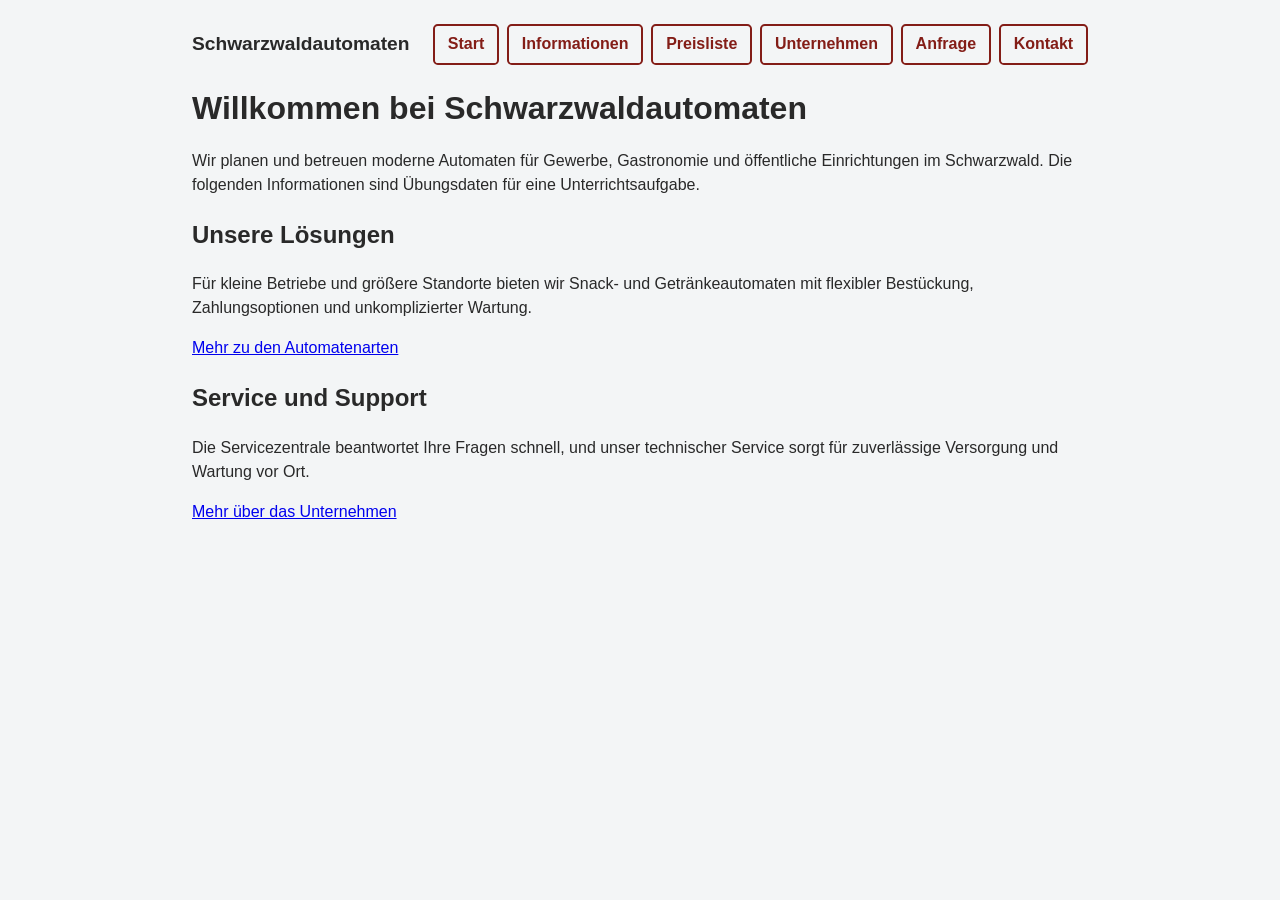
<file: src/email/index.html>
<!doctype html>
<html lang="de">
  <head>
    <meta charset="UTF-8" />
    <meta name="viewport" content="width=device-width, initial-scale=1" />
    <title>Startseite – Schwarzwaldautomaten</title>
    <link rel="stylesheet" href="style.css" />
  </head>
  <body>
    <header class="site-header">
      <p class="brand">Schwarzwaldautomaten</p>
      <nav class="main-nav" aria-label="Hauptnavigation">
        <a href="index.html">Start</a>
        <a href="informationen.html">Informationen</a>
        <a href="preisliste.html">Preisliste</a>
        <a href="unternehmen.html">Unternehmen</a>
        <a href="anfrage.html">Anfrage</a>
        <a href="kontakt.html">Kontakt</a>
      </nav>
    </header>

    <main>
      <div class="hero">
        <h1>Willkommen bei Schwarzwald<wbr>automaten</h1>
        <p class="lead">
          Wir planen und betreuen moderne Automaten für Gewerbe, Gastronomie und
          öffentliche Einrichtungen im Schwarzwald. Die folgenden Informationen sind
          Übungsdaten für eine Unterrichtsaufgabe.
        </p>
      </div>

      <section class="info-block">
        <h2>Unsere Lösungen</h2>
        <p>
          Für kleine Betriebe und größere Standorte bieten wir Snack- und
          Getränkeautomaten mit flexibler Bestückung, Zahlungsoptionen und
          unkomplizierter Wartung.
        </p>
        <p>
          <a href="informationen.html">Mehr zu den Automatenarten</a>
        </p>
      </section>

      <section class="info-block">
        <h2>Service und Support</h2>
        <p>
          Die Servicezentrale beantwortet Ihre Fragen schnell, und unser technischer
          Service sorgt für zuverlässige Versorgung und Wartung vor Ort.
        </p>
        <p>
          <a href="unternehmen.html">Mehr über das Unternehmen</a>
        </p>
      </section>
    </main>
  </body>
</html>
</file>
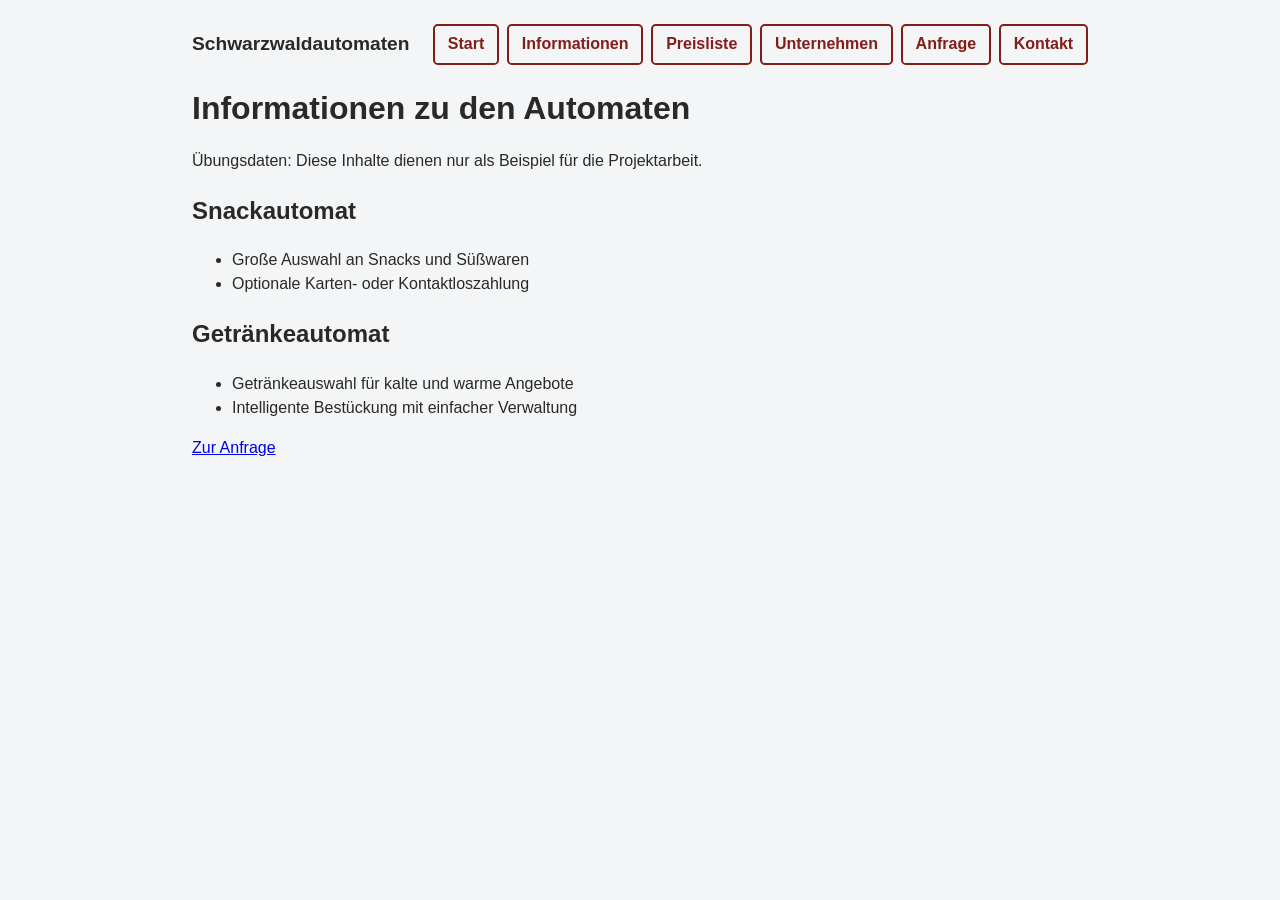
<file: src/email/informationen.html>
<!doctype html>
<html lang="de">
  <head>
    <meta charset="UTF-8" />
    <meta name="viewport" content="width=device-width, initial-scale=1" />
    <title>Informationen – Schwarzwaldautomaten</title>
    <link rel="stylesheet" href="style.css" />
  </head>
  <body>
    <header class="site-header">
      <p class="brand">Schwarzwaldautomaten</p>
      <nav class="main-nav" aria-label="Hauptnavigation">
        <a href="index.html">Start</a>
        <a href="informationen.html">Informationen</a>
        <a href="preisliste.html">Preisliste</a>
        <a href="unternehmen.html">Unternehmen</a>
        <a href="anfrage.html">Anfrage</a>
        <a href="kontakt.html">Kontakt</a>
      </nav>
    </header>

    <main>
      <h1>Informationen zu den Automaten</h1>
      <p class="notice">Übungsdaten: Diese Inhalte dienen nur als Beispiel für die Projektarbeit.</p>

      <section class="feature-grid" aria-label="Automatenarten">
        <article class="feature-card">
          <h2>Snackautomat</h2>
          <ul>
            <li>Große Auswahl an Snacks und Süßwaren</li>
            <li>Optionale Karten- oder Kontaktloszahlung</li>
          </ul>
        </article>

        <article class="feature-card">
          <h2>Getränkeautomat</h2>
          <ul>
            <li>Getränkeauswahl für kalte und warme Angebote</li>
            <li>Intelligente Bestückung mit einfacher Verwaltung</li>
          </ul>
        </article>
      </section>

      <p>
        <a href="anfrage.html">Zur Anfrage</a>
      </p>
    </main>
  </body>
</html>
</file>
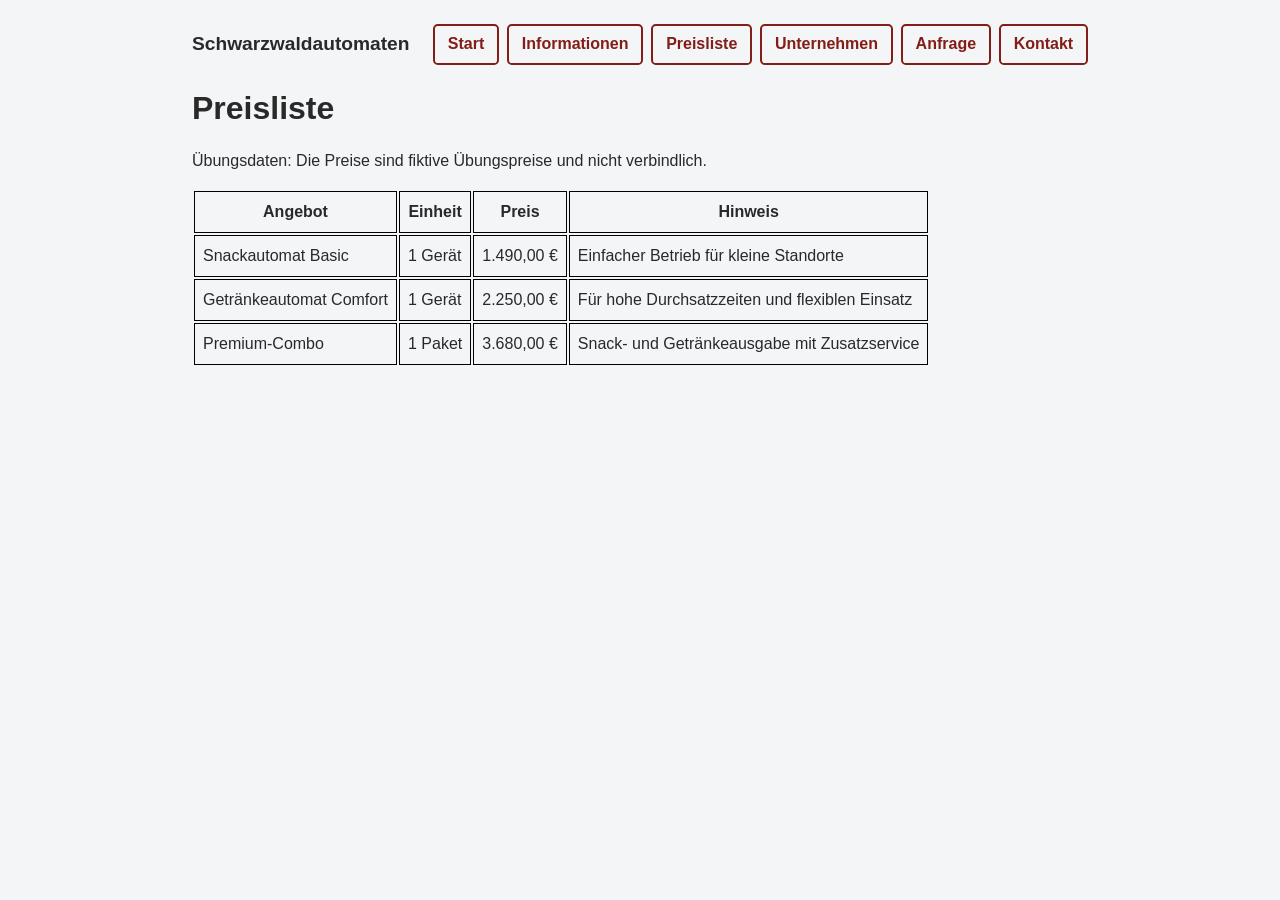
<file: src/email/preisliste.html>
<!doctype html>
<html lang="de">
  <head>
    <meta charset="UTF-8" />
    <meta name="viewport" content="width=device-width, initial-scale=1" />
    <title>Preisliste – Schwarzwaldautomaten</title>
    <link rel="stylesheet" href="style.css" />
  </head>
  <body>
    <header class="site-header">
      <p class="brand">Schwarzwaldautomaten</p>
      <nav class="main-nav" aria-label="Hauptnavigation">
        <a href="index.html">Start</a>
        <a href="informationen.html">Informationen</a>
        <a href="preisliste.html">Preisliste</a>
        <a href="unternehmen.html">Unternehmen</a>
        <a href="anfrage.html">Anfrage</a>
        <a href="kontakt.html">Kontakt</a>
      </nav>
    </header>

    <main>
      <h1>Preisliste</h1>
      <p class="notice">Übungsdaten: Die Preise sind fiktive Übungspreise und nicht verbindlich.</p>

      <table class="price-table" aria-label="Preisliste der Automaten">
        <thead>
          <tr>
            <th>Angebot</th>
            <th>Einheit</th>
            <th>Preis</th>
            <th>Hinweis</th>
          </tr>
        </thead>
        <tbody>
          <tr>
            <td>Snackautomat Basic</td>
            <td>1 Gerät</td>
            <td>1.490,00 €</td>
            <td>Einfacher Betrieb für kleine Standorte</td>
          </tr>
          <tr>
            <td>Getränkeautomat Comfort</td>
            <td>1 Gerät</td>
            <td>2.250,00 €</td>
            <td>Für hohe Durchsatzzeiten und flexiblen Einsatz</td>
          </tr>
          <tr>
            <td>Premium-Combo</td>
            <td>1 Paket</td>
            <td>3.680,00 €</td>
            <td>Snack- und Getränkeausgabe mit Zusatzservice</td>
          </tr>
        </tbody>
      </table>
    </main>
  </body>
</html>
</file>
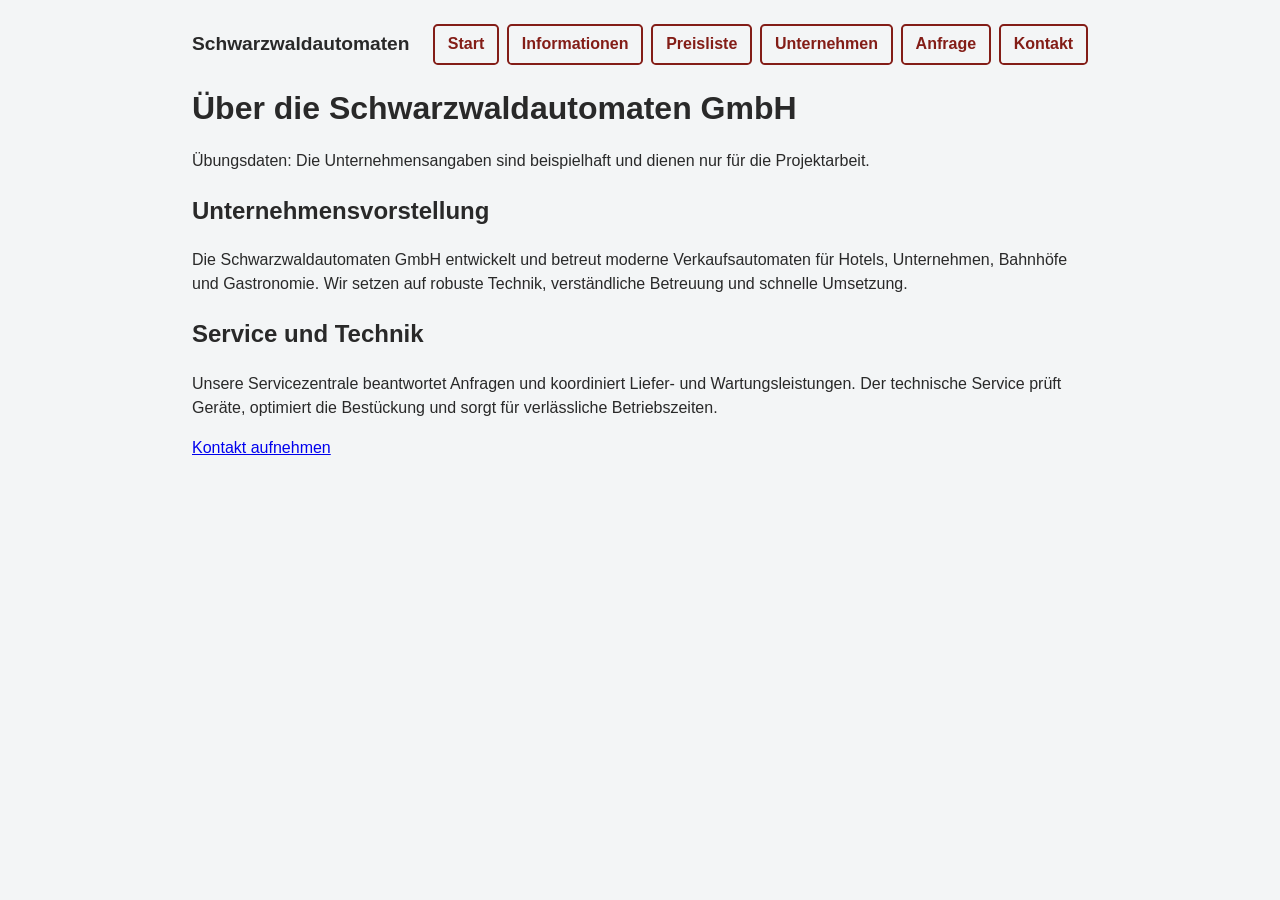
<file: src/email/unternehmen.html>
<!doctype html>
<html lang="de">
  <head>
    <meta charset="UTF-8" />
    <meta name="viewport" content="width=device-width, initial-scale=1" />
    <title>Unternehmen – Schwarzwaldautomaten</title>
    <link rel="stylesheet" href="style.css" />
  </head>
  <body>
    <header class="site-header">
      <p class="brand">Schwarzwaldautomaten</p>
      <nav class="main-nav" aria-label="Hauptnavigation">
        <a href="index.html">Start</a>
        <a href="informationen.html">Informationen</a>
        <a href="preisliste.html">Preisliste</a>
        <a href="unternehmen.html">Unternehmen</a>
        <a href="anfrage.html">Anfrage</a>
        <a href="kontakt.html">Kontakt</a>
      </nav>
    </header>

    <main>
      <h1>Über die Schwarzwald<wbr>automaten GmbH</h1>
      <p class="notice">Übungsdaten: Die Unternehmensangaben sind beispielhaft und dienen nur für die Projektarbeit.</p>

      <section class="company-grid">
        <article class="company-card">
          <h2>Unternehmensvorstellung</h2>
          <p>
            Die Schwarzwaldautomaten GmbH entwickelt und betreut moderne Verkaufsautomaten
            für Hotels, Unternehmen, Bahnhöfe und Gastronomie. Wir setzen auf robuste
            Technik, verständliche Betreuung und schnelle Umsetzung.
          </p>
        </article>

        <article class="company-card">
          <h2>Service und Technik</h2>
          <p>
            Unsere Servicezentrale beantwortet Anfragen und koordiniert Liefer- und
            Wartungsleistungen. Der technische Service prüft Geräte, optimiert die
            Bestückung und sorgt für verlässliche Betriebszeiten.
          </p>
        </article>
      </section>

      <p>
        <a href="kontakt.html">Kontakt aufnehmen</a>
      </p>
    </main>
  </body>
</html>
</file>
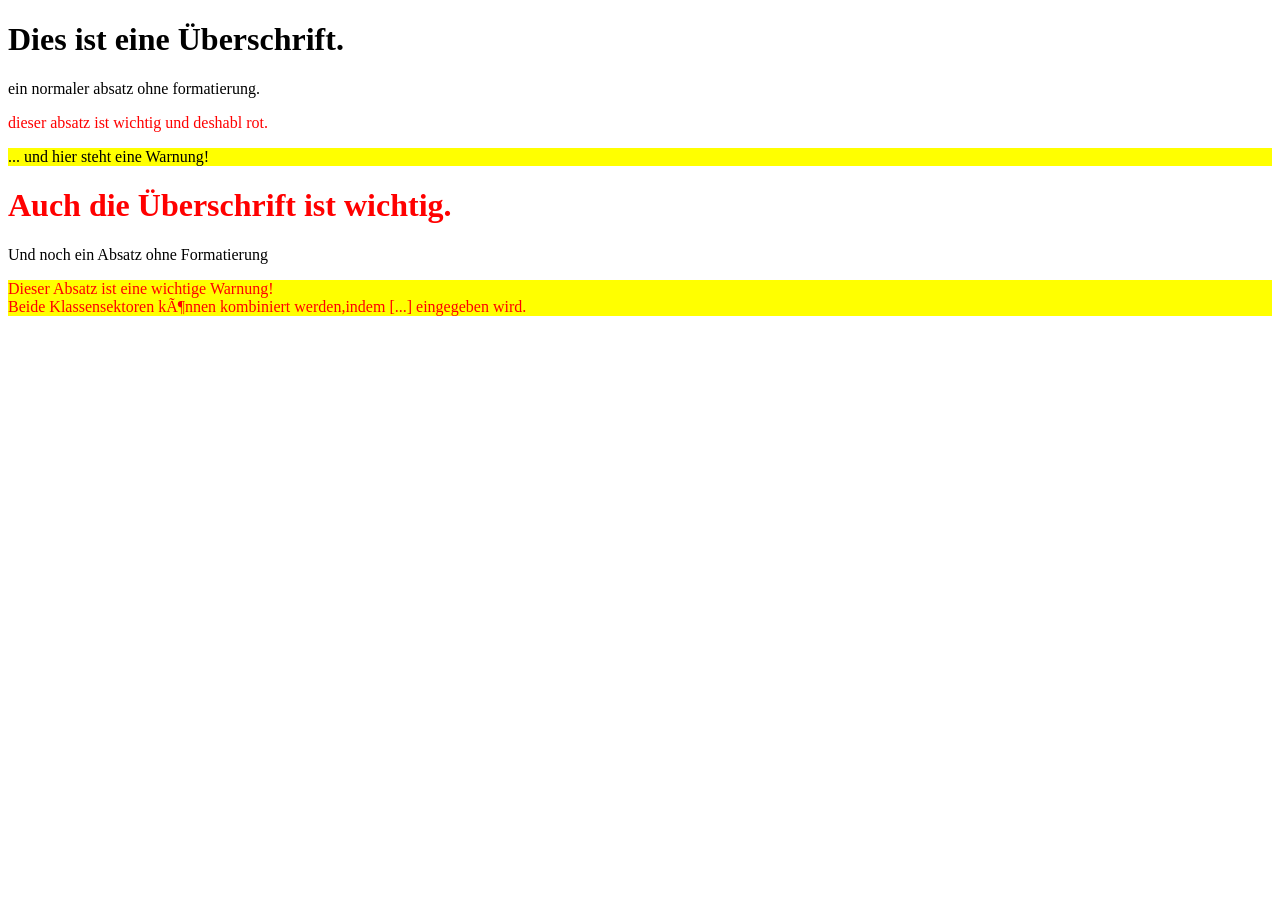
<file: src/HTML/Aufgabe2.html>
<!DOCTYPE html PUBLIC "-//W3C//DTD HTML 4.01 Transitional//EN""http://www.w3.org/TR/html4/loose.dtd">
<html>
	<head>
		<title>CSS-Angaben im Dokumentenkopf</title>
		<meta name="description" content="Das ist die Beschreibung zur Webseite" />
		<meta name="author" content="Tobias Auchter" />
		<meta name="keywords" content="Einfache Tabelle" />
		<meta http-equiv="content-type" content="text/html; charset=ISO-8859-1" />

		<style>
            .wichtigerabsatz {
                color: red;
            }
            .warnung {
                background-color: yellow;
            }
            
		</style>
	</head>

	<body>
        <h1>Dies ist eine &Uuml;berschrift.</h1>
        <p>ein normaler absatz ohne formatierung.</p>
        <p class="wichtigerabsatz ">dieser absatz ist wichtig und deshabl rot.</p>
        <p class="warnung">... und hier steht eine Warnung!</p>
		<h1 class="wichtigerabsatz">Auch die &Uuml;berschrift ist wichtig.</h1>
		<p>Und noch ein Absatz ohne Formatierung</p>
		<p class="wichtigerabsatz warnung">Dieser Absatz ist eine wichtige Warnung!<br>
            Beide Klassensektoren können kombiniert werden,indem [...] eingegeben wird.</p>
        </p>
	</body>
</html>
</file>
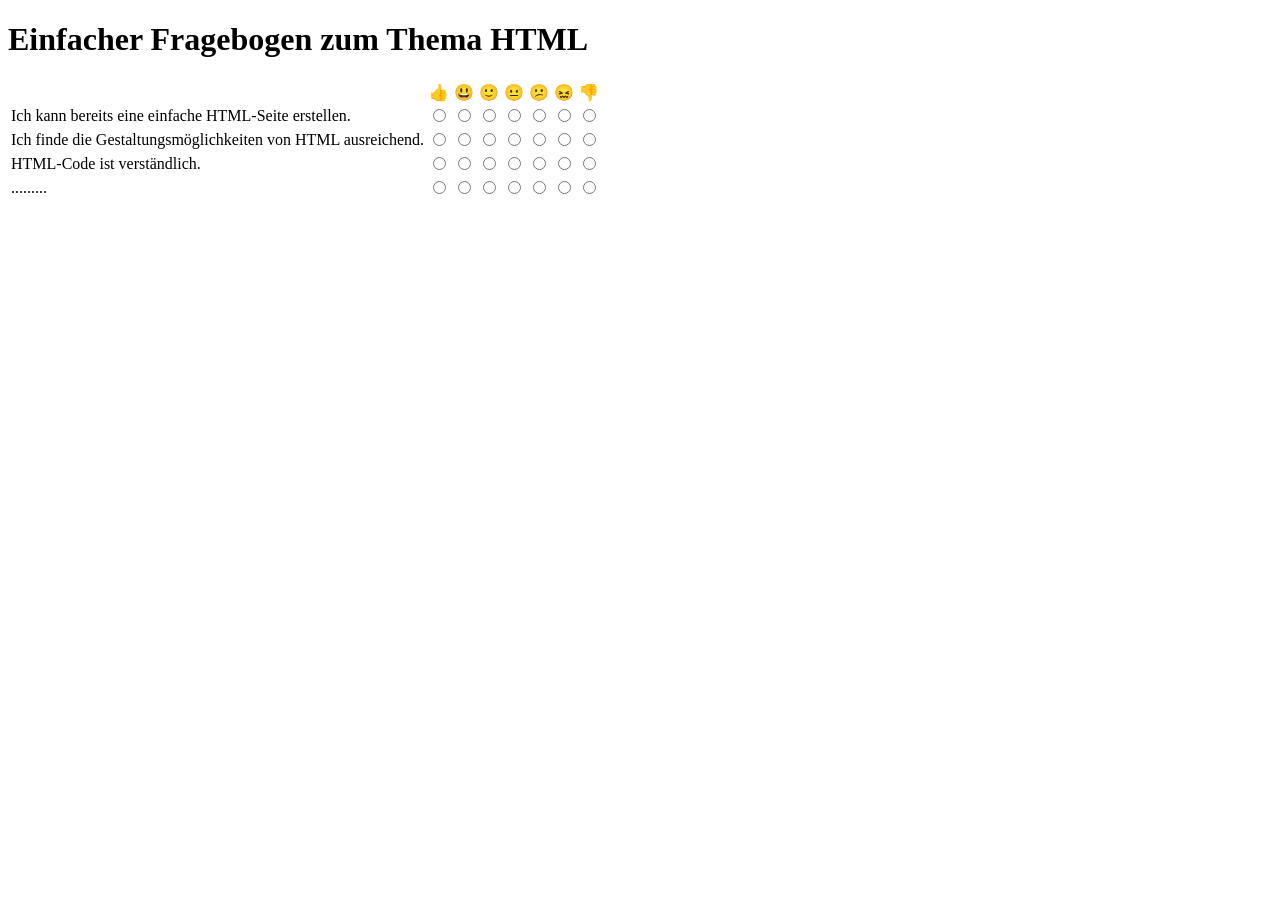
<file: src/HTML/Test.html>
<!DOCTYPE html>
<html lang="de">
<head>
    <meta charset="UTF-8">
    <title>1. einfache Webseite</title>
</head>
<body>

    <h1>Einfacher Fragebogen zum Thema HTML</h1>

    <form action="#" method="POST">
        <table>
            <thead>
                <tr>
                    <th></th>
                    <th>👍</th>
                    <th>😃</th>
                    <th>🙂</th>
                    <th>😐</th>
                    <th>😕</th>
                    <th>😖</th>
                    <th>👎</th>
                </tr>
            </thead>
            <tbody>
                <tr>
                    <td>Ich kann bereits eine einfache HTML-Seite erstellen.</td>
                    <td><input type="radio" name="q1" value="1"></td>
                    <td><input type="radio" name="q1" value="2"></td>
                    <td><input type="radio" name="q1" value="3"></td>
                    <td><input type="radio" name="q1" value="4"></td>
                    <td><input type="radio" name="q1" value="5"></td>
                    <td><input type="radio" name="q1" value="6"></td>
                    <td><input type="radio" name="q1" value="7"></td>
                </tr>
                <tr>
                    <td>Ich finde die Gestaltungsmöglichkeiten von HTML ausreichend.</td>
                    <td><input type="radio" name="q2" value="1"></td>
                    <td><input type="radio" name="q2" value="2"></td>
                    <td><input type="radio" name="q2" value="3"></td>
                    <td><input type="radio" name="q2" value="4"></td>
                    <td><input type="radio" name="q2" value="5"></td>
                    <td><input type="radio" name="q2" value="6"></td>
                    <td><input type="radio" name="q2" value="7"></td>
                </tr>
                <tr>
                    <td>HTML-Code ist verständlich.</td>
                    <td><input type="radio" name="q3" value="1"></td>
                    <td><input type="radio" name="q3" value="2"></td>
                    <td><input type="radio" name="q3" value="3"></td>
                    <td><input type="radio" name="q3" value="4"></td>
                    <td><input type="radio" name="q3" value="5"></td>
                    <td><input type="radio" name="q3" value="6"></td>
                    <td><input type="radio" name="q3" value="7"></td>
                </tr>
                <tr>
                    <td>.........</td>
                    <td><input type="radio" name="q4" value="1"></td>
                    <td><input type="radio" name="q4" value="2"></td>
                    <td><input type="radio" name="q4" value="3"></td>
                    <td><input type="radio" name="q4" value="4"></td>
                    <td><input type="radio" name="q4" value="5"></td>
                    <td><input type="radio" name="q4" value="6"></td>
                    <td><input type="radio" name="q4" value="7"></td>
                </tr>
            </tbody>
        </table>
    </form>

</body>
</html>
</file>
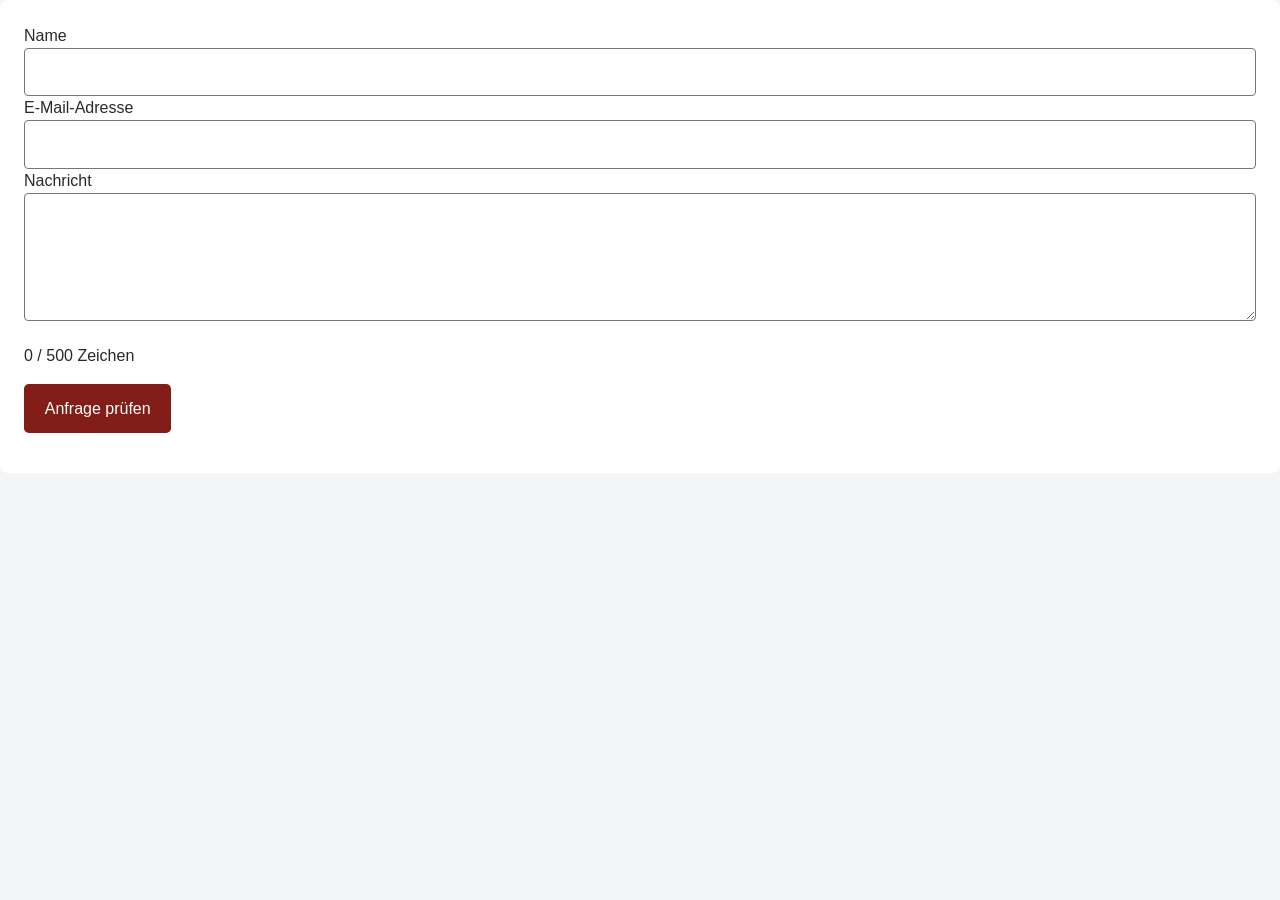
<file: src/Javascript/kontakt.html>
<!doctype html>
<html lang="de">
	<head>
		<link rel="stylesheet" href="../email/style.css" />
	</head>
	<body>
		<form id="kontaktformular">
			<label for="name">Name</label>
			<input id="name" name="name" type="text" required />
			<label for="email">E-Mail-Adresse</label>
			<input id="email" name="email" type="email" required />
			<label for="nachricht">Nachricht</label>
			<textarea
				id="nachricht"
				name="nachricht"
				required
				maxlength="500"
			></textarea>
			<p id="zeichenzaehler">0 / 500 Zeichen</p>
			<button type="submit">Anfrage prüfen</button>
			<p id="rueckmeldung" role="status"></p>
		</form>
	</body>
	<script src="kontakt.js" defer></script>
</html>
</file>
<file: src/email/style.css>
* {
	box-sizing: border-box;
} /* Hier war vorher ein Minus statt eines Sternchens */

body {
	margin: 0;
	font-family: Arial, sans-serif;
	color: #292929;
	background: #f3f5f6;
	line-height: 1.5;
}
header,
main,
footer {
	width: min(56rem, 100% - 2rem);
	margin: 1.5rem auto;
}

/* ---- NEU: Navigation als Kästen ---- */
header {
	display: flex;
	flex-wrap: wrap;
	justify-content: space-between;
	align-items: center;
	gap: 1rem;
}

.brand {
	font-weight: bold;
	font-size: 1.2rem;
	margin: 0;
}

.main-nav {
	display: flex;
	flex-wrap: wrap;
	gap: 0.5rem;
}

header .main-nav a {
	color: #831d17;
	font-weight: bold;
	text-decoration: none;
	border: 2px solid #831d17;
	padding: 0.4rem 0.8rem;
	border-radius: 0.3rem;
	transition: all 0.2s;
}

header .main-nav a:hover,
header .main-nav a:focus {
	background: #831d17;
	color: white;
}

h1 {
	line-height: 1.2;
	min-width: 0;
}
form {
	background: white;
	padding: 1.5rem;
	border-radius: 0.5rem;
}
.feldgruppe {
	display: flex;
	flex-wrap: wrap;
	gap: 1rem;
}
.feld {
	flex: 1 1 16rem;
	min-width: 0;
	margin-bottom: 1rem;
}
.feld label {
	display: block;
	font-weight: bold;
	margin-bottom: 0.3rem;
}
input:not([type="checkbox"]):not([type="radio"]),
select,
textarea {
	width: 100%;
	padding: 0.7rem;
	border: 1px solid #777;
	border-radius: 0.25rem;
	font: inherit;
}
input,
select,
textarea {
	max-width: 100%;
}
textarea {
	min-height: 8rem;
	resize: vertical;
}
fieldset {
	margin: 0 0 1rem;
	border: 1px solid #777;
	padding: 1rem;
}
legend {
	font-weight: bold;
}
.wahl {
	display: block;
	padding: 0.4rem 0;
}
button {
	background: #831d17;
	color: white;
	padding: 0.8rem 1.3rem;
	font: inherit;
	border: 0;
	border-radius: 0.3rem;
	cursor: pointer;
}
button:disabled {
	background: #666;
	cursor: not-allowed;
}
:focus-visible {
	outline: 3px solid #831d17;
	outline-offset: 3px;
}
pre {
	white-space: pre-wrap;
	overflow-wrap: anywhere;
	font-size: 1rem;
}
small {
	display: block;
}
price-table {
	width: 100%;
	border-collapse: collapse;
}
th,
td {
	border: 1px solid black; /* 1 Pixel dick, durchgezogen (solid), Farbe schwarz */
	padding: 8px; /* Innerer Abstand zum Text */
}
input.invalid {
	border: 2px solid #ff4d4d;
	background-color: #ffe6e6;
	outline: none;
}
.error-hidden {
	display: none;
}
.error-visible {
	display: block;
	color: #ff4d4d;
	font-size: 0.85rem;
	margin-top: 5px;
	font-weight: bold;
}
</file>
